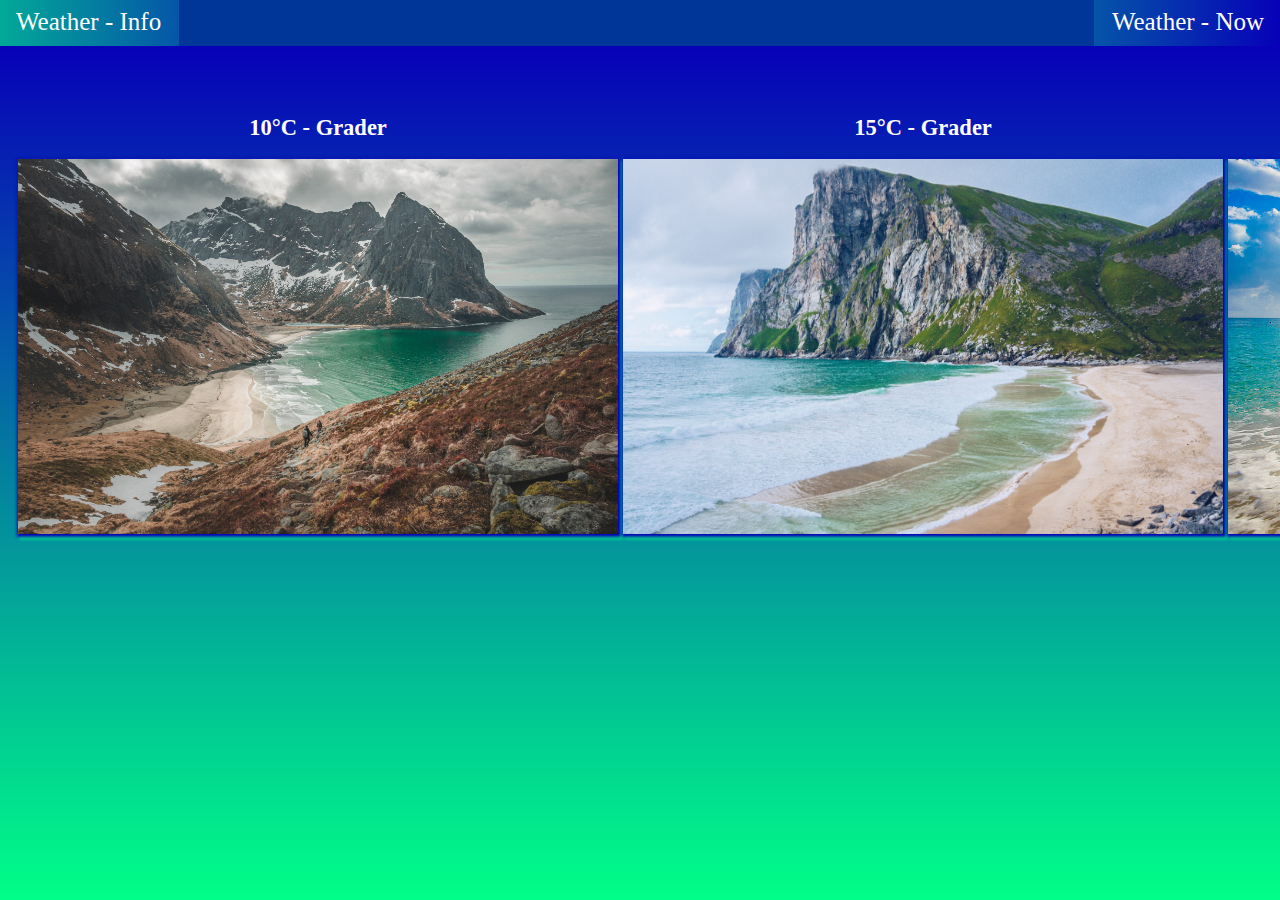
<file: index.html>
<!DOCTYPE html>
<html>
    <head>
        <meta charset="utf-8">
        <title>Weather - Info</title>
        <link rel="stylesheet" href="CSS/weatherCSS.css">
        <link rel="stylesheet" href="CSS/navbarAnimation.css">
    </head>
    <body>

        <ul class="topnav nav">
            <li><a class="nav-link" href="index.html">Weather - Info</a></li>
            <li class="right"><a href="Weather.html">Weather - Now</a></li>
        </ul>
          
            <div class="strand-grid">
                <div class="10-Grader">
                    <h2>10°C - Grader</h2>
                    <img class="størelse" id="shadow" src="Images/10-grader.jpg" alt="10-G">
                </div>

                <div class="15-Grader">
                    <h2>15°C - Grader</h2>
                    <img class="størelse" id="shadow" src="Images/15-grader.jpg" alt="15-G">
                </div>

                <div class="20-Grader">
                    <h2>20°C - Grader</h2>
                    <img class="størelse" id="shadow" src="Images/20-grader.jpg" alt="20-G">
                </div>

            </div>

        <script src="JavaScript/WeatherAPI.js"></script>
    </body>
</html>
</file>
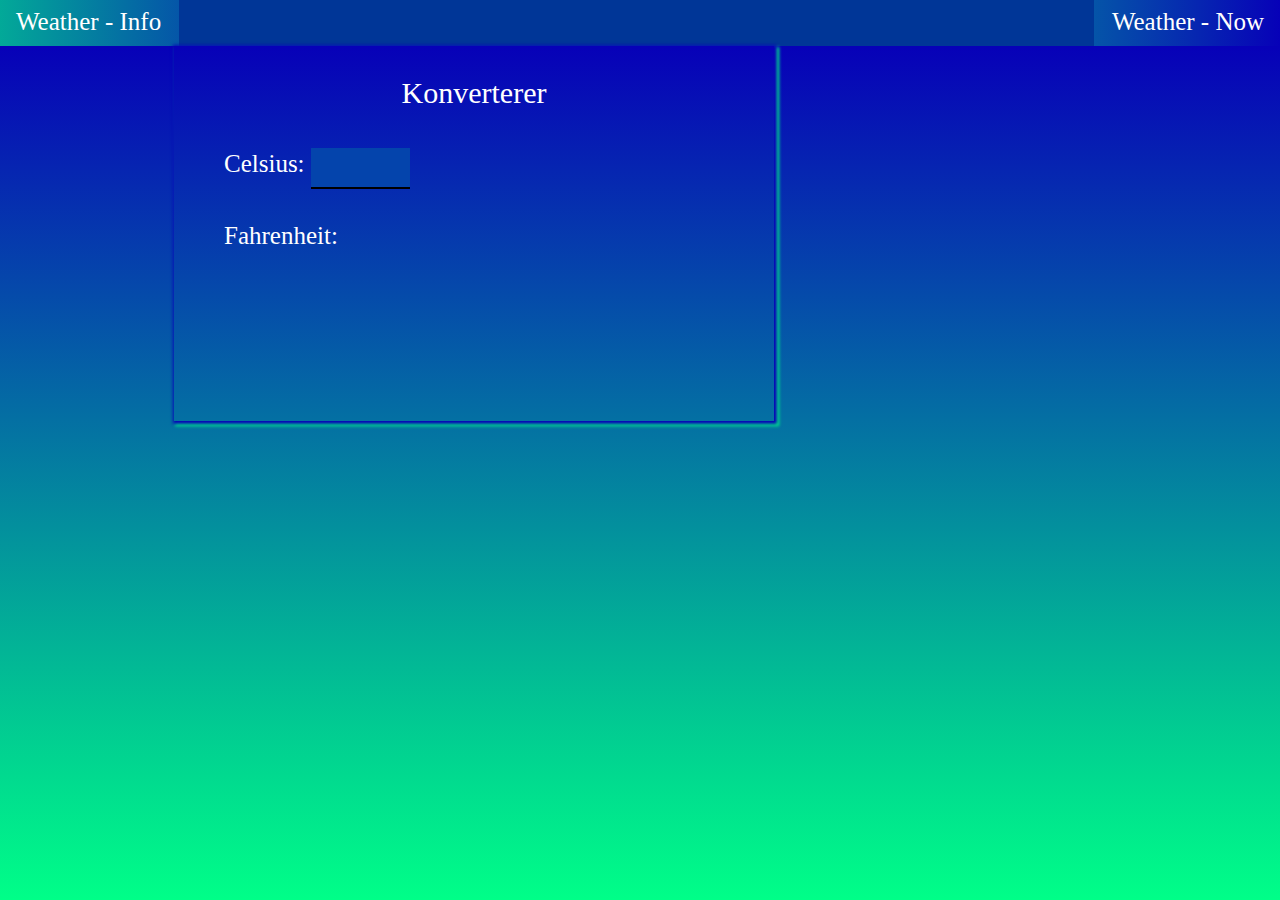
<file: Weather.html>
<!DOCTYPE html>
<html>
    <head>
        <title>Weather - Now</title>
        <meta charset="utf-8">
        <link rel="stylesheet" href="CSS/weatherCSS.css">
        <link rel="stylesheet" href="CSS/navbarAnimation.css">
    </head>
    <body>
        <ul class="topnav nav">
            <li><a class="nav-link" href="index.html">Weather - Info</a></li>
            <li class="right"><a href="Weather.html">Weather - Now</a></li>
        </ul>

    <!--Konverterer og Tempratur-->
            <div class="divKon-grid">
                <div class="divKon" id="shadow">
                    <p class="skrift">Konverterer</p>
                    <div class="padding">
                        <label>Celsius:</label>
                        <input type="text" oninput="temperatureConverter(this.value)" onchange="temperatureConverter(this.value)">
                        <p>Fahrenheit: <span id="outputFahrenheit"></span></p>
                    </div>
                </div>

                <div class="center">
                    <p id="vær"></p>
                    <p class="skrift" id="temp"></p>
                </div>
            </div>

        <script src="JavaScript/WeatherAPI.js"></script>
    </body>
</html>
</file>
<file: CSS/weatherCSS.css>
html {
    min-height: 100%;
    min-width: 100%;
}

body {    
    background: linear-gradient(180deg, #0700b8 5%, #00ff88 100%);
}

/* Nav Bar */

ul.topnav {
    list-style-type: none;
    margin: -10px;
    padding-left: 0px;
    overflow: hidden;
    background-color: RGB(0, 54, 151);
}
  
ul.topnav li {
    float: left;
}
  
ul.topnav li a {
    display: block;
    color: white;
    padding: 10px 18px;
    text-decoration: none;
    font-size: 25px;
}

  /* Float right */
ul.topnav li.right {
      float: right;
}

/* Grid */
.strand-grid {
    display: grid;
    grid-template-columns: auto auto auto;
    grid-gap: 5px;
    padding: 10px;
    margin-top: 50px;
    color: white;

    text-align: center;
    font-size: 15px;
  }

  .divKon-grid {
    display: grid;
    grid-template-columns: auto auto;
    margin-top: 10px;

    text-align: center;
    font-size: 15px;
  }

  .størelse {
      height: 375px;
      width: 600px;
  }

  .skrift {
      font-size: 30px;
  }

  .center {
    margin: auto;
    text-align: center;
    color: white;
    padding-top: 60px;
  }

  #shadow {
    box-shadow: 1px 1px 3px 2px #0700b8, 3px 3px 3px 2px #00ff88;
  }


  /* Div til konverterer */

  .divKon {
    background-color: linear-gradient(180deg, #0700b8 5%, #00ff88 100%);
    color: white;
    font-size: 25px;
    height: 375px;
    width: 600px;
    margin: auto;
  }

  .padding {
    padding-left: 50px;
    text-align: left;
  }

  input[type=text] {
    width: 18%;
    padding: 12px 20px;
    margin: 8px 0;
    box-sizing: border-box;
    border: none;
    border-bottom: 2px solid black;
    background: #0444ac;
  }
</file>
<file: CSS/navbarAnimation.css>
.nav li {
    background: linear-gradient(to left , #0700b8 0%, #00ff88 150%);
    background-size: 202% 100%;
    background-position: right bottom;
    transition: all 2s ease;
  }
  
  .nav li:hover{
    background-position: left bottom;
  }
</file>
